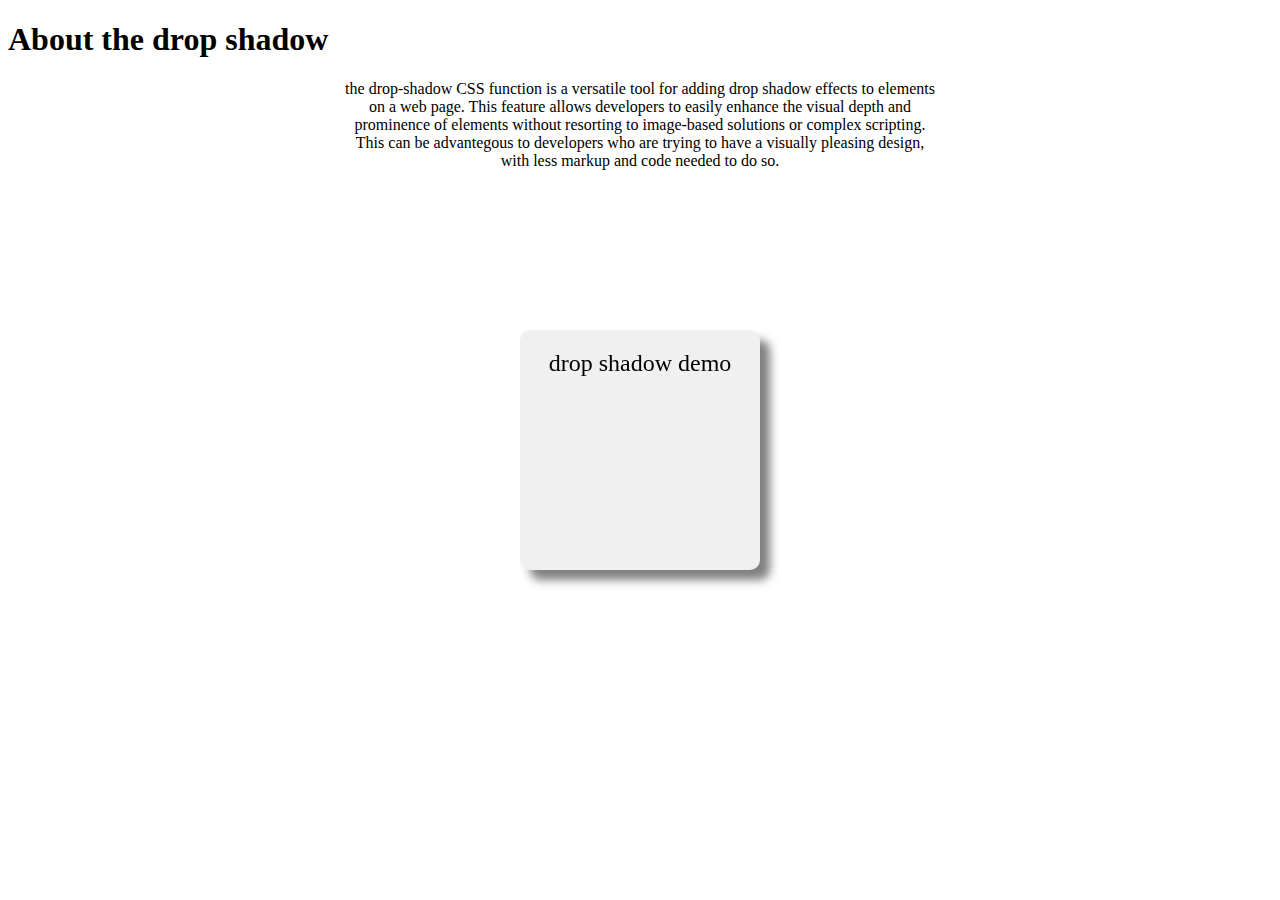
<file: index.html>
<!DOCTYPE html>
<html lang="en">
  <head>
    <meta charset="UTF-8">
    <meta name="viewport" content="width=device-width, initial-scale=1.0">
    <meta http-equiv="X-UA-Compatible" content="ie=edge">
    <title>The dropshadow</title>
    <link rel="stylesheet" href="screen.css">
  </head>
  <body>
    <header>
      <section>
        <div class="sticky">
        </div>
      </section>
    </header>
    <h1>About the drop shadow</h1>
    <p>the drop-shadow CSS function is a versatile tool for 
        adding drop shadow effects to elements on 
        a web page. This feature allows developers
         to easily enhance the visual depth and prominence
          of elements without resorting to image-based solutions
           or complex scripting. This can be advantegous to developers who are trying to have a visually pleasing design, with less markup and code needed to do so.</p>
    <div class="box">drop shadow demo</div>
    <script src="index.js"></script>
  </body>
</html>
</file>
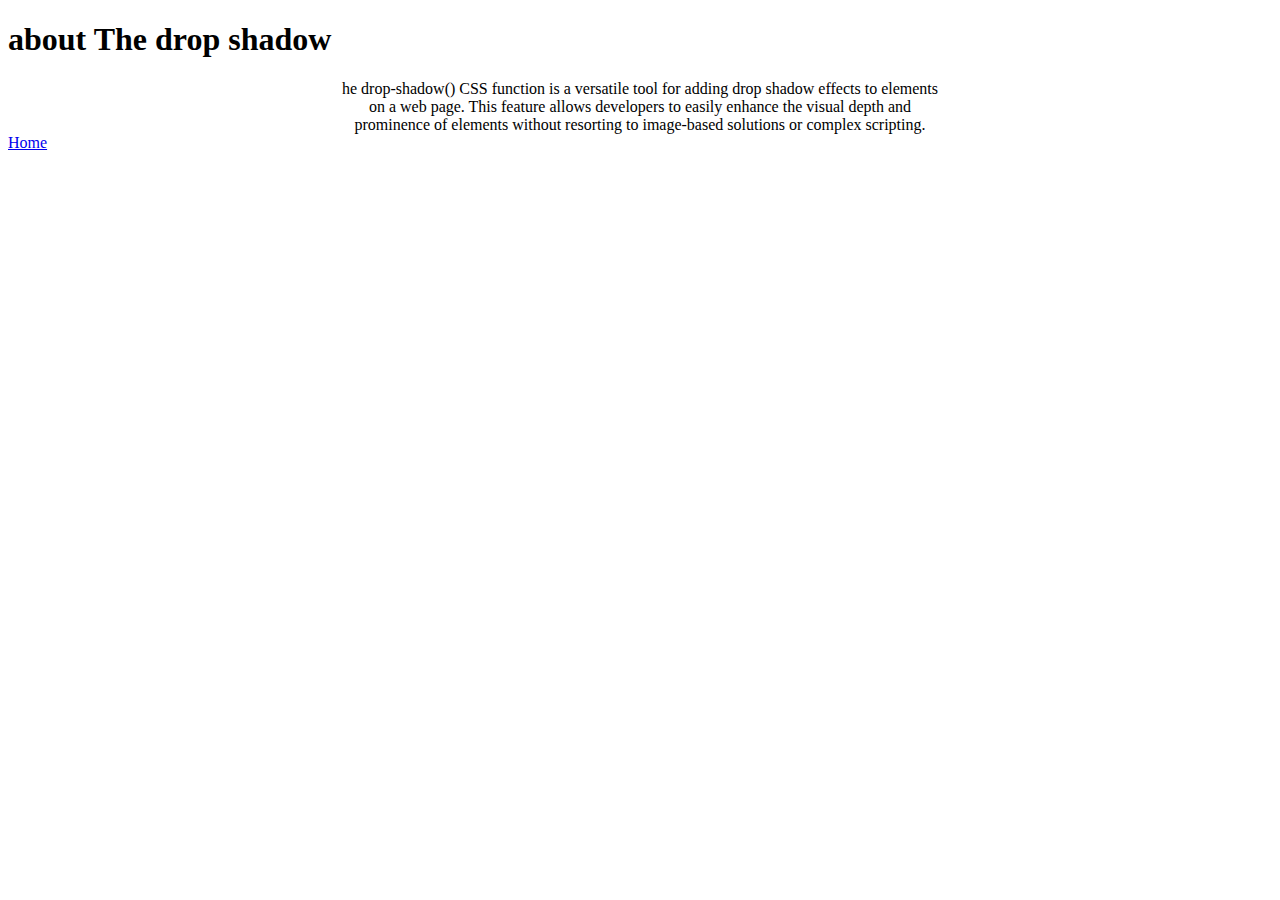
<file: about.html>
<!DOCTYPE html>
<html lang="en">
  <head>
    <meta charset="UTF-8">
    <meta name="viewport" content="width=device-width, initial-scale=1.0">
    <meta http-equiv="X-UA-Compatible" content="ie=edge">
    <title>Drop shadow demo</title>
    <link rel="stylesheet" href="screen.css">
  </head>
  <body>
    <header>
        <h1>about The drop shadow</h1>
        <p>he drop-shadow() CSS function is a versatile tool for 
            adding drop shadow effects to elements on 
            a web page. This feature allows developers
             to easily enhance the visual depth and prominence
              of elements without resorting to image-based solutions
               or complex scripting.</p>
        <nav>
            <section>
                <div class="sticky">
                    <a href="index.html">Home</a>
                </div>
            </section>
        </nav>
</file>
<file: screen.css>
.box {
    width: 200px;
    height: 200px;
    background-color: #f0f0f0;
    border-radius: 10px;
    padding: 20px;
    text-align: center;
    font-size: 24px;
   
    box-shadow: 10px 10px 10px rgba(0, 0, 0, 0.5);
    position: fixed;
    top: 50%;
    left: 50%;
    transform: translate(-50%, -50%);
  }

  p {
    text-align: center;
    margin: 0 auto;
    max-width: 600px; 
  }
</file>
